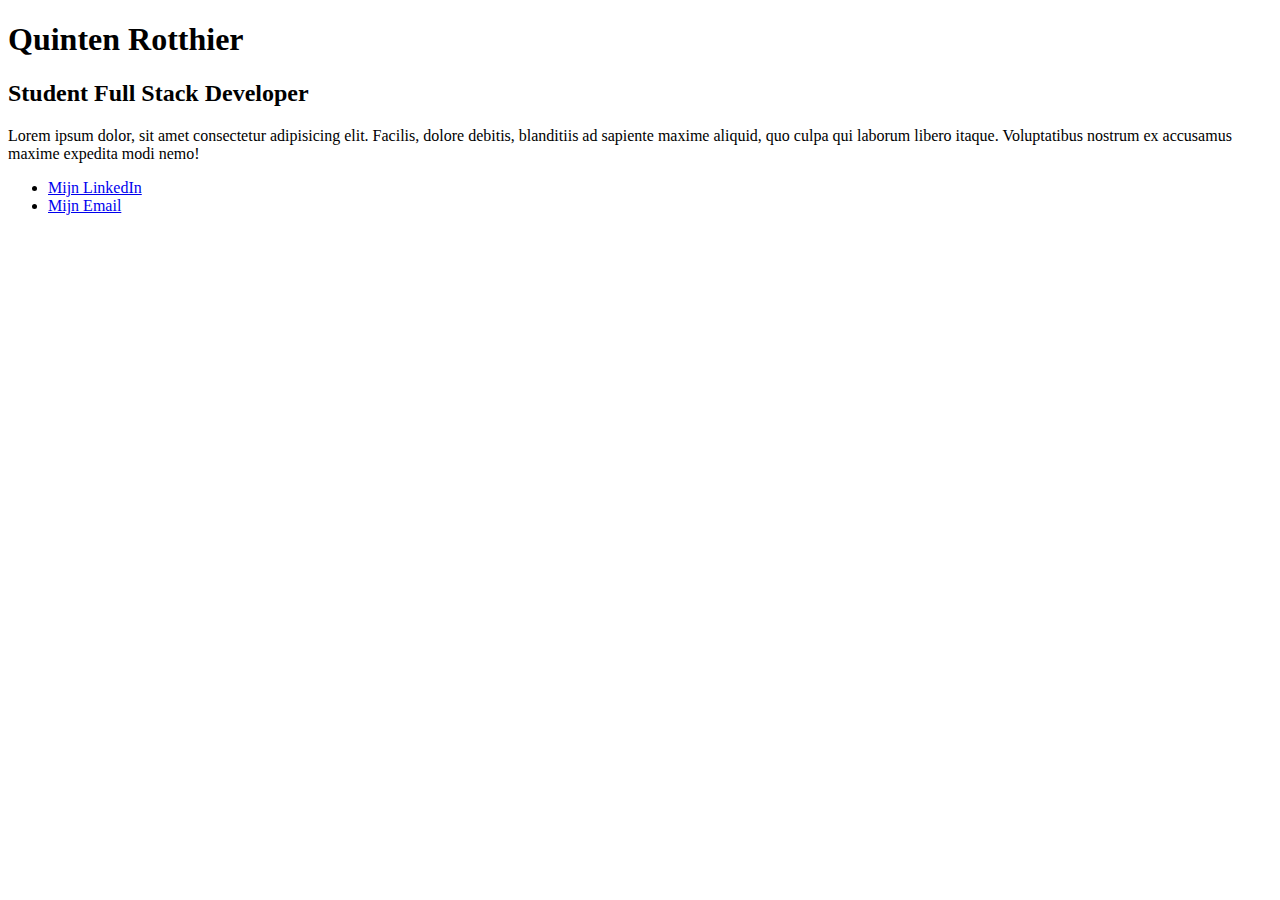
<file: 20240924/portfolio.html>
<!DOCTYPE html>
<html lang="en">
  <head>
    <meta charset="UTF-8" />
    <meta name="viewport" content="width=device-width, initial-scale=1.0" />
    <title>Quinten Rotthier</title>
  </head>
  <body>
    <h1>Quinten Rotthier</h1>
    <h2>Student Full Stack Developer</h2>
    <p>
      Lorem ipsum dolor, sit amet consectetur adipisicing elit. Facilis, dolore
      debitis, blanditiis ad sapiente maxime aliquid, quo culpa qui laborum
      libero itaque. Voluptatibus nostrum ex accusamus maxime expedita modi
      nemo!
    </p>
    <ul>
      <li>
        <a href="https://www.linkedin.com/in/quinten-rotthier/" title="LinkedIn"
          >Mijn LinkedIn</a
        >
      </li>
      <li>
        <a
          href="mailto:quinten2407@gmail.com?subject=test test&body=this is a test"
          title="mail"
          >Mijn Email</a
        >
      </li>
    </ul>
  </body>
</html>
</file>
